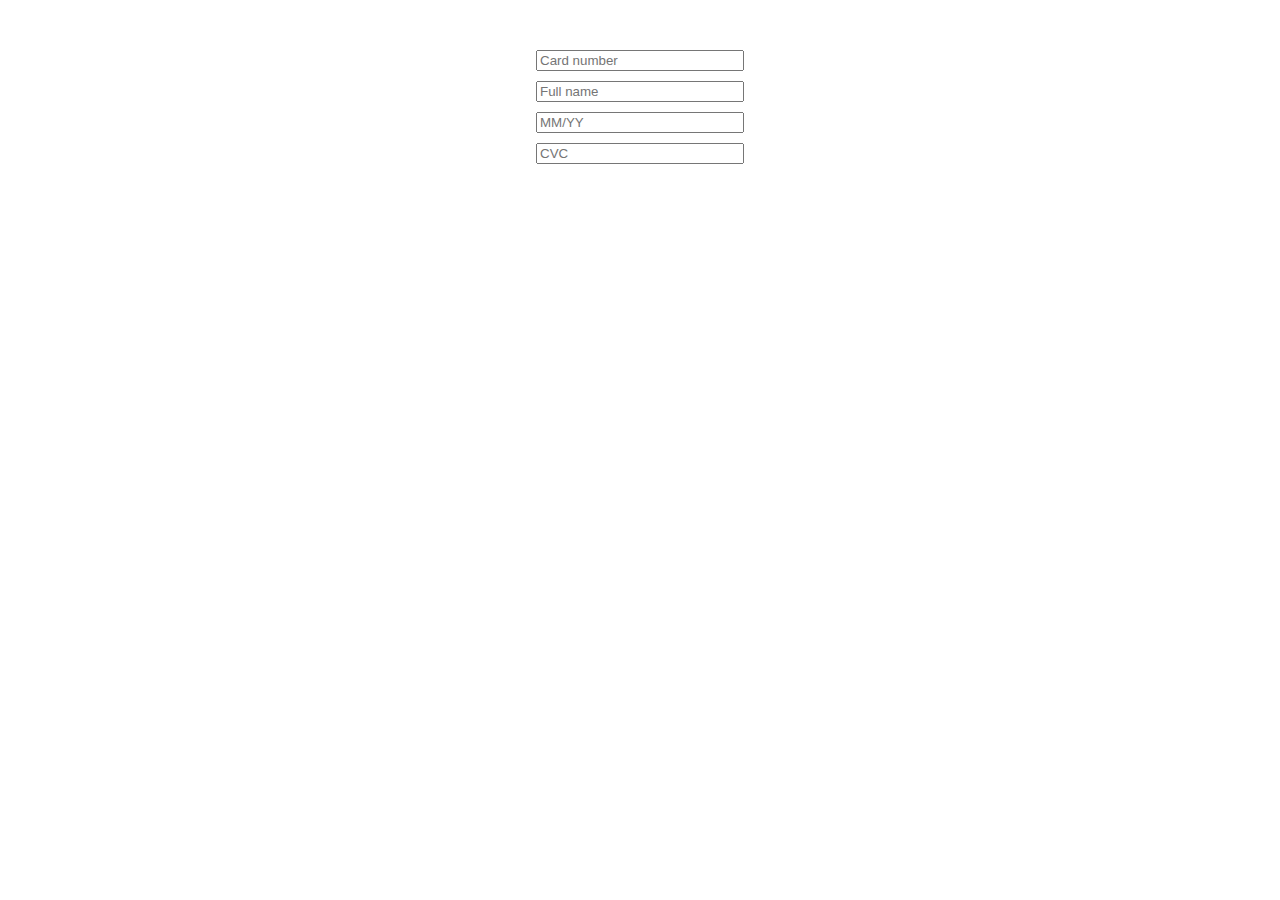
<file: card-master/example/index.html>
﻿<!DOCTYPE html>
<html>

<head>
    <title>Card &ndash; the better way to collect credit cards</title>
    <meta name="viewport" content="initial-scale=1">
    <!-- CSS is included through the card.js script -->
</head>

<body>
    <style>
        .demo-container {
            width: 100%;
            max-width: 350px;
            margin: 50px auto;
        }

        form {
            margin: 30px;
        }

        input {
            width: 200px;
            margin: 10px auto;
            display: block;
        }
    </style>
    <div class="demo-container">
        <div class="card-wrapper"></div>

        <div class="form-container active">
            <form action="">
                <input placeholder="Card number" type="tel" name="number">
                <input placeholder="Full name" type="text" name="name">
                <input placeholder="MM/YY" type="tel" name="expiry">
                <input placeholder="CVC" type="number" name="cvc">
            </form>
        </div>
    </div>

    <script src="http://localhost:8080/card.js"></script>
    <script>
        var c = new Card({
            form: document.querySelector('form'),
            container: '.card-wrapper'
        });
    </script>
</body>

</html>
</file>
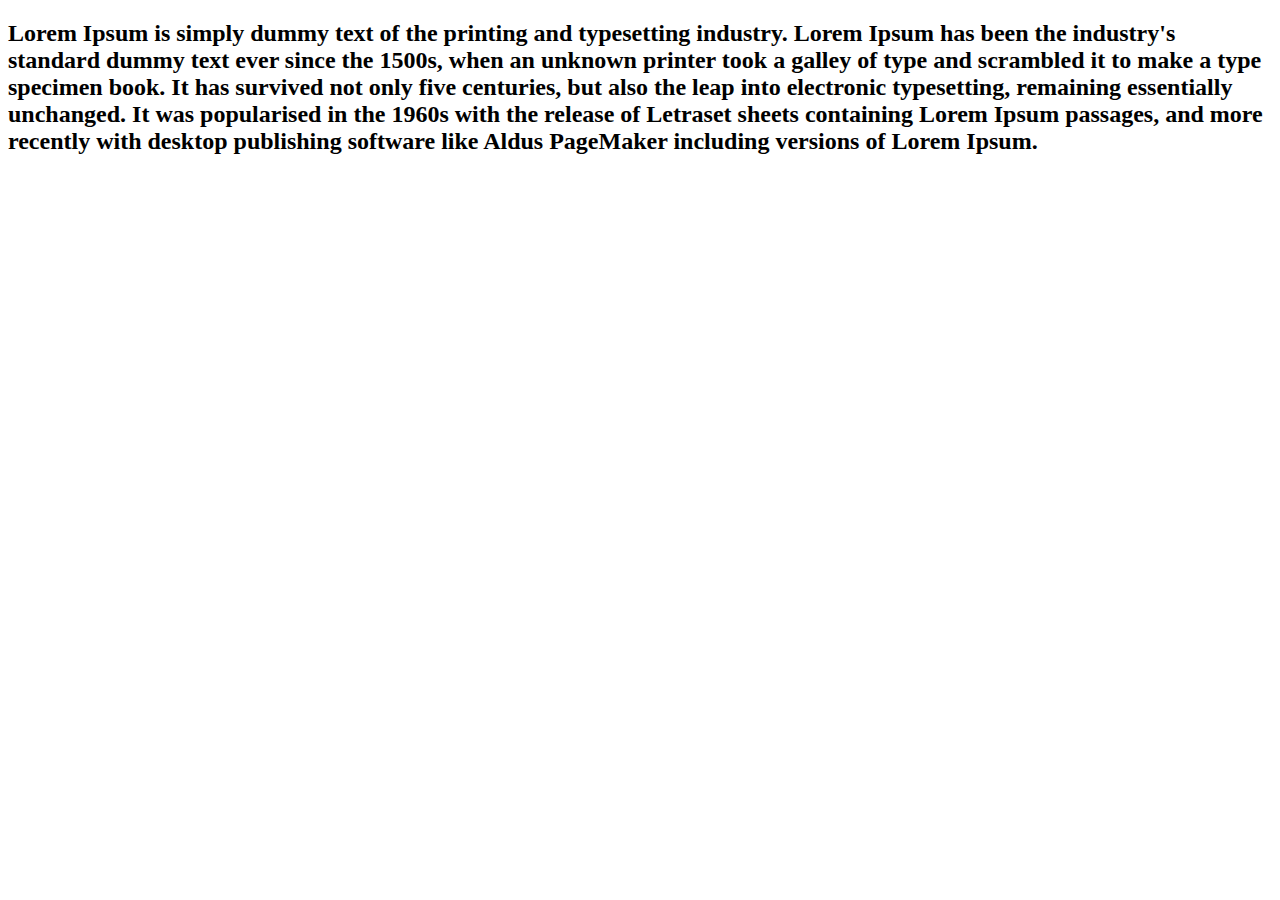
<file: html/offerte.html>
<!DOCTYPE html>
<html lang="en">
    <head>
        <meta charset="UTF-8">
        <meta http-equiv="X-UA-Compatible" content="IE=edge">
        <meta name="viewport" content="width=device-width, initial-scale=1.0">
        <title>Document</title>
    </head>
    <body>
        <div>
            <h2>Lorem Ipsum is simply dummy text of the printing and typesetting industry. Lorem Ipsum has been the industry's standard dummy text ever since the 1500s, when an unknown printer took a galley of type and scrambled it to make a type specimen book. It has survived not only five centuries, but also the leap into electronic typesetting, remaining essentially unchanged. It was popularised in the 1960s with the release of Letraset sheets containing Lorem Ipsum passages, and more recently with desktop publishing software like Aldus PageMaker including versions of Lorem Ipsum.</h2>
        </div>
    </body>
</html>
</file>
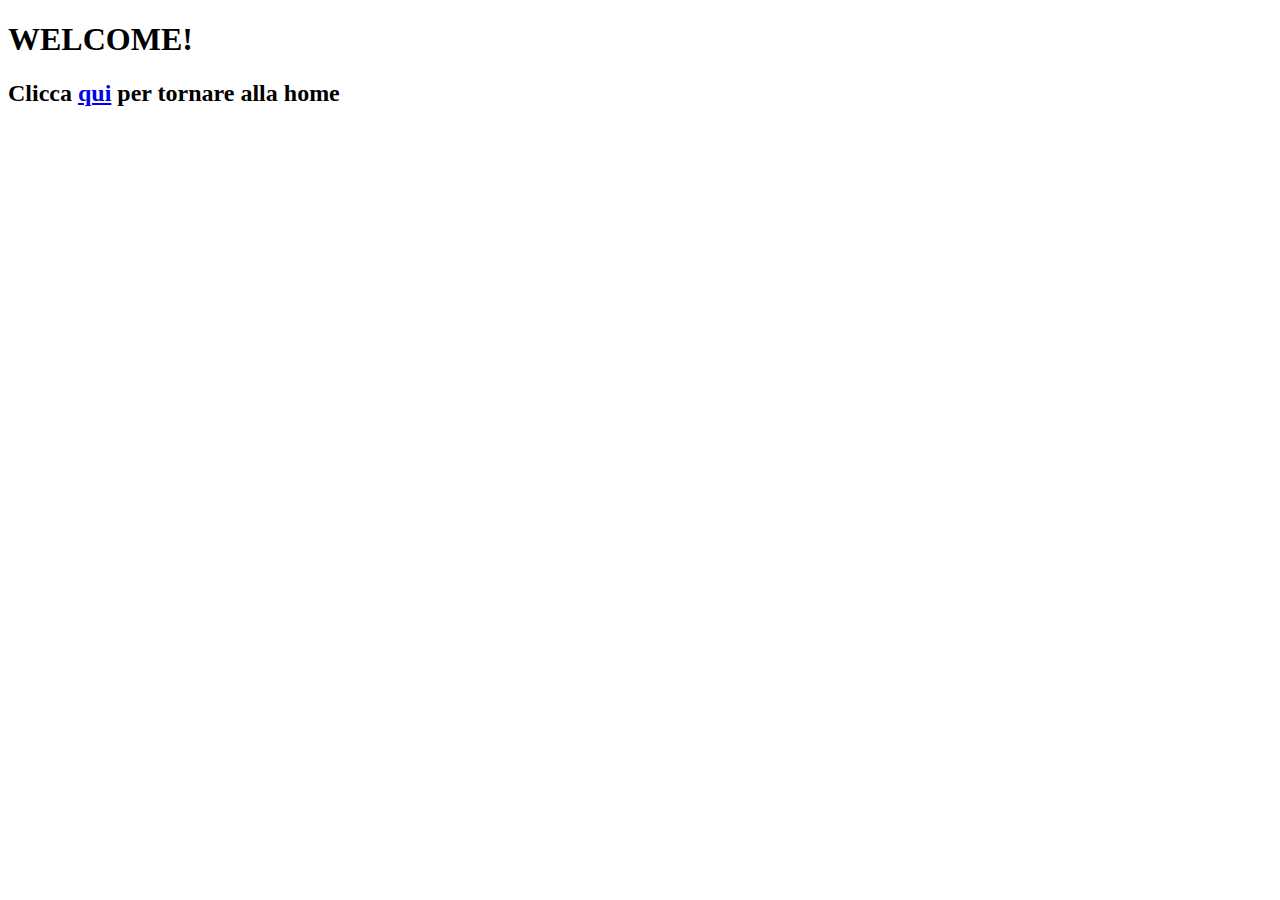
<file: html/welcome.html>
<!DOCTYPE html>
<html lang="en">
<head>
    <meta charset="UTF-8">
    <meta http-equiv="X-UA-Compatible" content="IE=edge">
    <meta name="viewport" content="width=device-width, initial-scale=1.0">
    <title>Document</title>
</head>
<body>
    <h1>WELCOME!</h1>
    <h2>Clicca <a href="index.html">qui</a> per tornare alla home</h2>
</body>
</html>
</file>
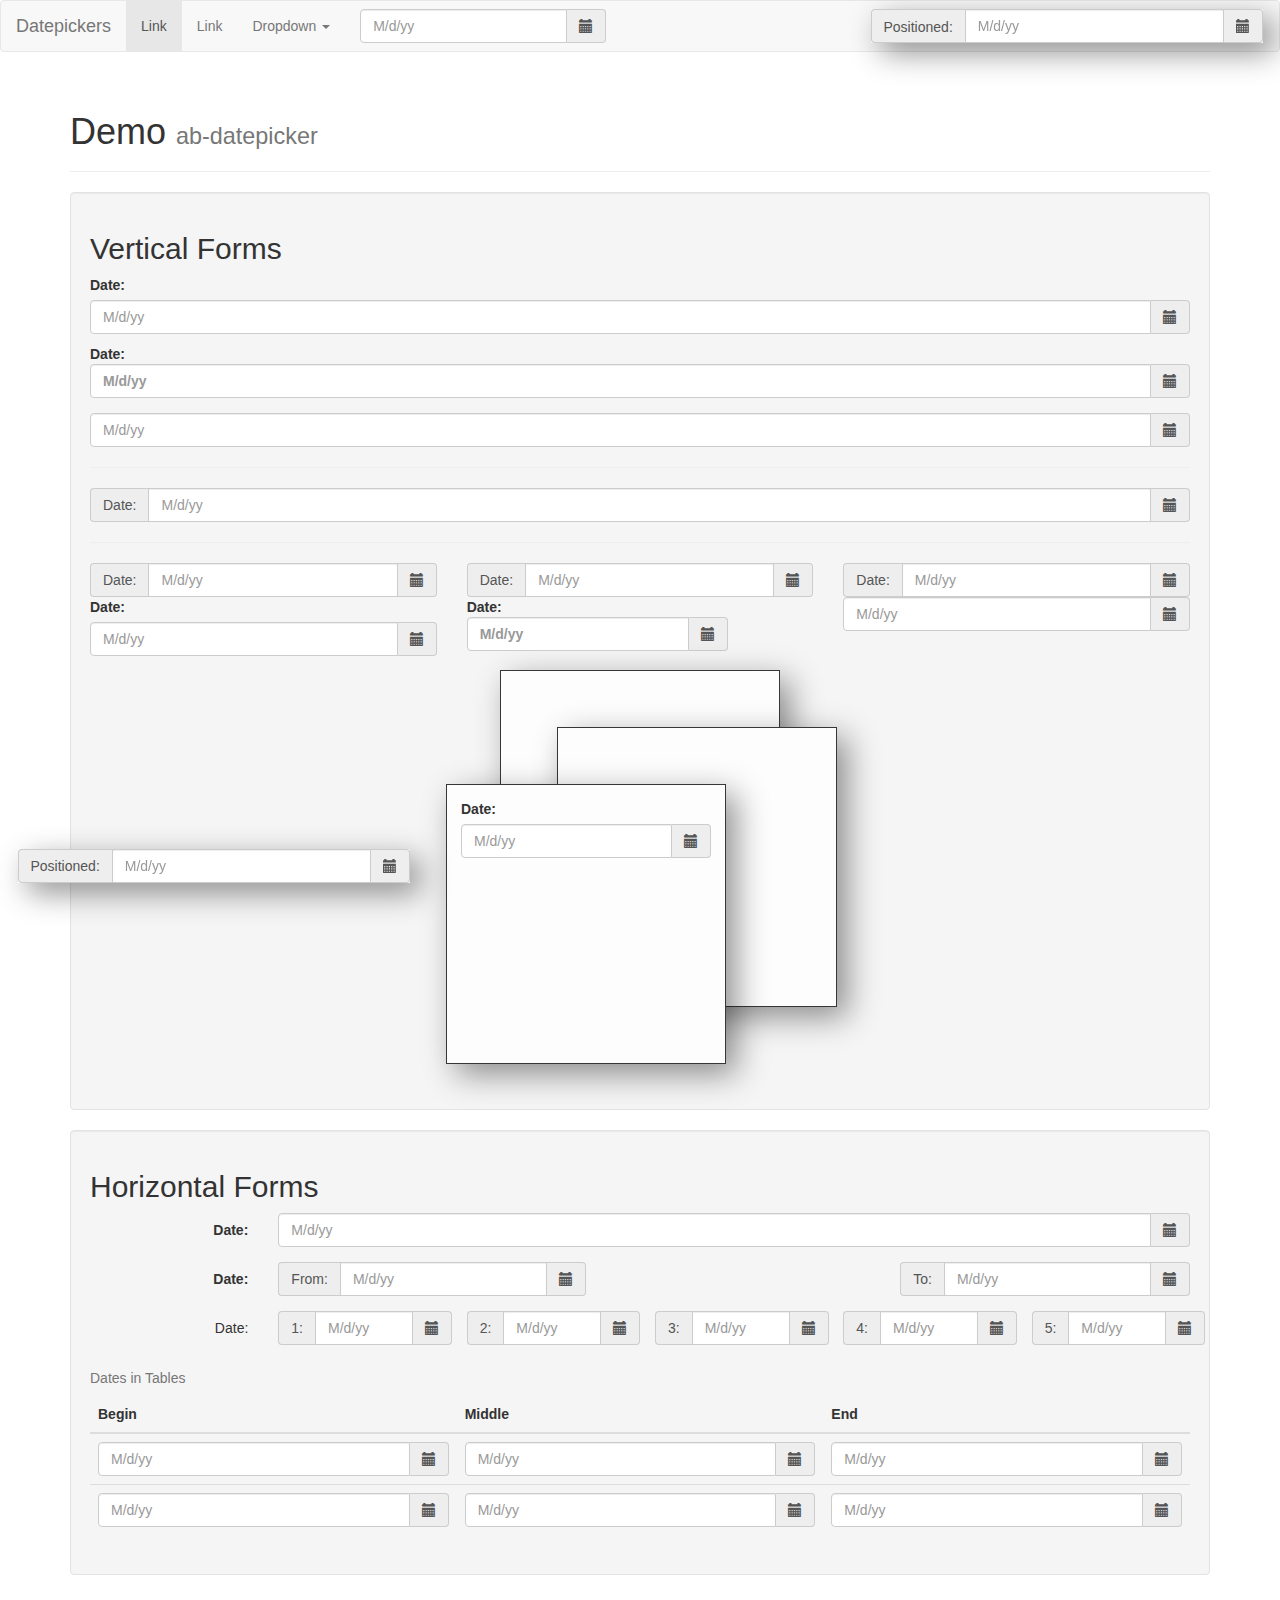
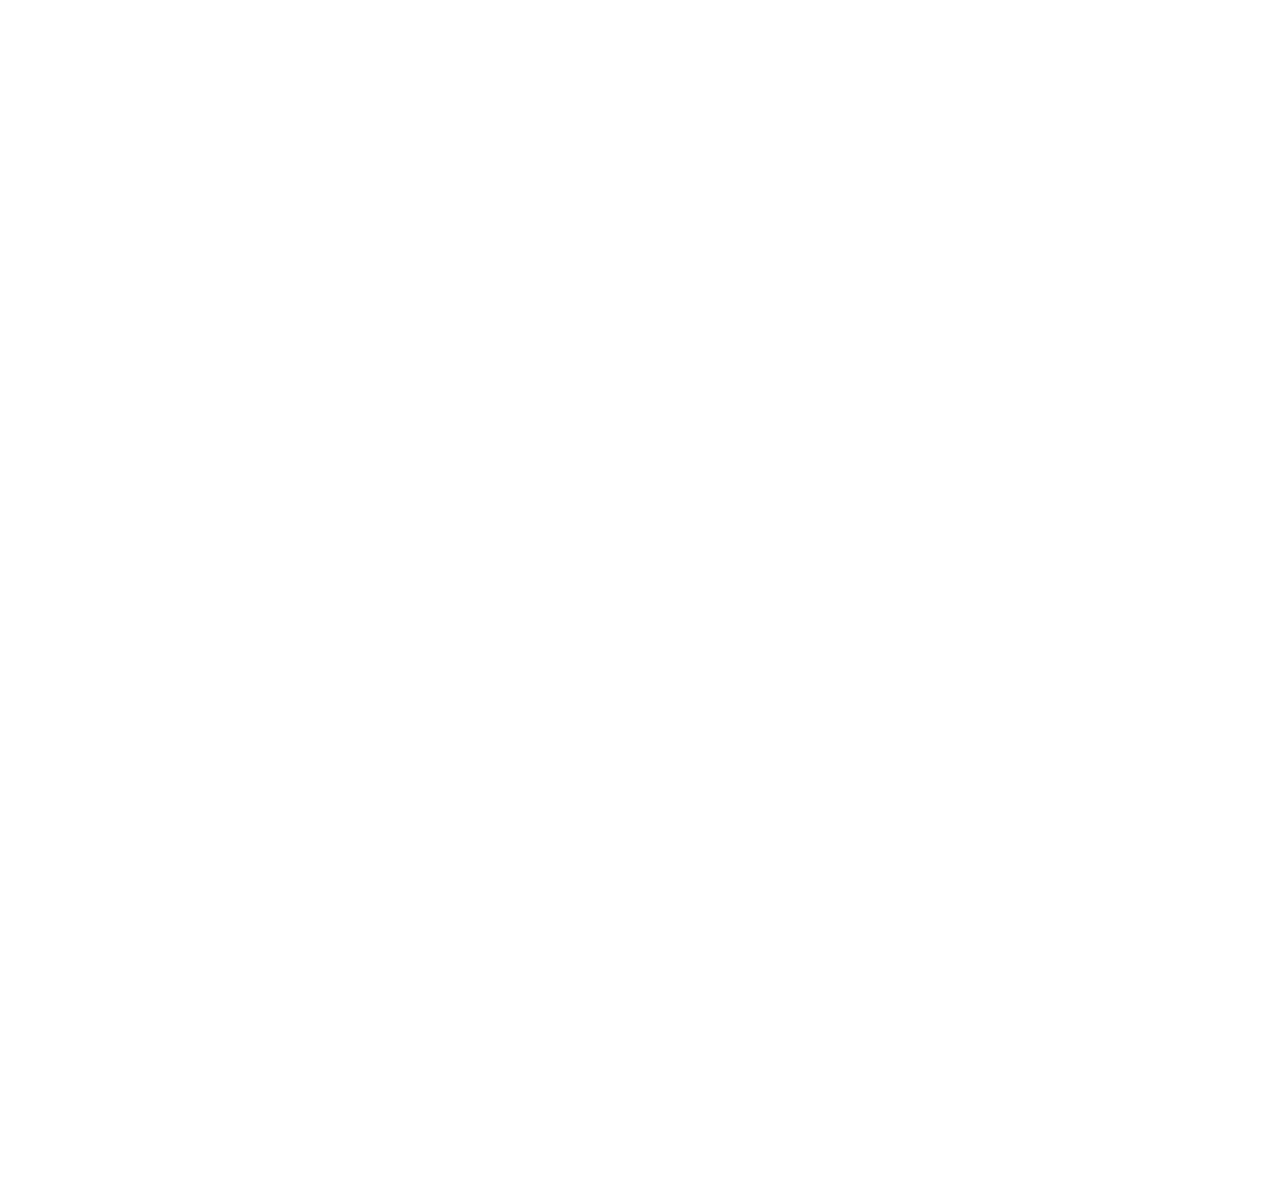
<file: ab-datepicker-2.1.20/tests/bootstrap-v3.3.5.html>
<!DOCTYPE html>
<html>
<head>
    <meta charset="utf-8">
    <title>ab-datepicker Demo</title>
    <meta name="viewport" content="width=device-width, initial-scale=1">
    <link rel="stylesheet" href="http://netdna.bootstrapcdn.com/bootstrap/3.3.5/css/bootstrap.min.css" type="text/css" />
    <link rel="stylesheet" href="../css/datepicker.css" type="text/css" />
    <style type="text/css">
        body {
            min-height: 200em;
        }

        #lower-left {
            position: fixed;
            bottom: 1.25em;
            left: 1.25em;
            width: 28em;
            -webkit-box-shadow: 10px 10px 30px 0px rgba(0,0,0,0.43);
            -moz-box-shadow: 10px 10px 30px 0px rgba(0,0,0,0.43);
            box-shadow: 10px 10px 30px 0px rgba(0,0,0,0.43);
            z-index: 10000;
        }

        #upper-right {
            position: fixed;
            top: .67em;
            right: 1.25em;
            width: 28em;
            -webkit-box-shadow: 10px 10px 30px 0px rgba(0,0,0,0.43);
            -moz-box-shadow: 10px 10px 30px 0px rgba(0,0,0,0.43);
            box-shadow: 10px 10px 30px 0px rgba(0,0,0,0.43);
            z-index: 10000;
        }

        .position1,
        .position2,
        .position3 {
            background-color: #fdfdfd;
            border: 1px solid #373737;
            -webkit-box-shadow: 10px 10px 30px 0px rgba(0,0,0,0.43);
            -moz-box-shadow: 10px 10px 30px 0px rgba(0,0,0,0.43);
            box-shadow: 10px 10px 30px 0px rgba(0,0,0,0.43);
            height: 20em;
            position: relative;
            width: 20em;
        }

        .position1 {
            margin: 1em auto 10em auto;
        }

        .position2 {
            left: 4em;
            top: 4em;
        }

        .position3 {
            left: -8em;
            position: absolute;
            top: 4em;
        }

        .position4 {
            padding: 1em;
        }
    </style>
</head>
<body>
    <nav class="navbar navbar-default">
      <div class="container-fluid">
        <!-- Brand and toggle get grouped for better mobile display -->
        <div class="navbar-header">
          <button type="button" class="navbar-toggle collapsed" data-toggle="collapse" data-target="#bs-example-navbar-collapse-1" aria-expanded="false">
            <span class="sr-only">Toggle navigation</span>
            <span class="icon-bar"></span>
            <span class="icon-bar"></span>
            <span class="icon-bar"></span>
          </button>
          <a class="navbar-brand" href="#">Datepickers</a>
        </div>

        <!-- Collect the nav links, forms, and other content for toggling -->
        <div class="collapse navbar-collapse" id="bs-example-navbar-collapse-1">
          <ul class="nav navbar-nav">
            <li class="active"><a href="#">Link <span class="sr-only">(current)</span></a></li>
            <li><a href="#">Link</a></li>
            <li class="dropdown">
              <a href="#" class="dropdown-toggle" data-toggle="dropdown" role="button" aria-haspopup="true" aria-expanded="false">Dropdown <span class="caret"></span></a>
              <ul class="dropdown-menu">
                <li><a href="#">Action</a></li>
                <li><a href="#">Another action</a></li>
                <li><a href="#">Something else here</a></li>
                <li role="separator" class="divider"></li>
                <li><a href="#">Separated link</a></li>
                <li role="separator" class="divider"></li>
                <li><a href="#">One more separated link</a></li>
              </ul>
            </li>
          </ul>
          <form class="navbar-form navbar-left">
            <div class="form-group">
              <input type="text" class="form-control datepicker">
            </div>
          </form>
        </div><!-- /.navbar-collapse -->
      </div><!-- /.container-fluid -->
    </nav>
    <main class="container">
        <header class="page-header">
            <h1>Demo <small>ab-datepicker</small></h1>
        </header>

        <form method="GET" action="#" class="well">
            <h2>Vertical Forms</h2>

            <p>
                <label class="control-label" for="date1">
                    Date:
                </label>
                <input type="text" name="date1" id="date1" class="form-control datepicker">
            </p>

            <p>
                <label class="control-label">
                    Date:

                    <input type="text" name="date2" id="date2" class="form-control datepicker">
                </label>
            </p>

            <p>
                <input type="text" name="date3" id="date3" class="form-control datepicker" aria-label="Date">
            </p>

            <hr>

            <div class="input-group">
                <label class="input-group-addon" for="date4">
                    Date:
                </label>
                <input type="text" name="date4" id="date4" class="form-control datepicker">
            </div>

            <hr>

            <div class="row">
                <div class="col-md-4">
                    <div class="input-group">
                        <label class="input-group-addon" for="date5">
                            Date:
                        </label>
                        <input type="text" name="date5" id="date5" class="form-control datepicker">
                    </div>
                </div>
                <div class="col-md-4">
                    <div class="input-group">
                        <label class="input-group-addon" for="date6">
                            Date:
                        </label>
                        <input type="text" name="date6" id="date6" class="form-control datepicker">
                    </div>
                </div>
                <div class="col-md-4">
                    <div class="input-group">
                        <label class="input-group-addon" for="date7">
                            Date:
                        </label>
                        <input type="text" name="date7" id="date7" class="form-control datepicker">
                    </div>
                </div>
            </div>
            <div class="row">
                <div class="col-md-4">
                    <label class="control-label" for="date8">
                        Date:
                    </label>

                    <input type="text" name="date8" id="date8" class="form-control datepicker">
                </div>
                <div class="col-md-4">
                    <div class="input-group">
                        <label class="control-label">
                            Date:

                            <input type="text" name="date9" id="date9" class="form-control datepicker">
                        </label>
                    </div>
                </div>
                <div class="col-md-4">
                    <input type="text" name="date10" id="date10" class="form-control datepicker" aria-label="Date 10">
                </div>
            </div>

            <div class="position1">
                <div class="position2">
                    <div class="position3">
                        <div class="position4">
                            <label class="control-label" for="date11">
                                Date:
                            </label>

                            <input type="text" name="date11" id="date11" class="form-control datepicker">
                        </div>
                    </div>
                </div>
            </div>
        </form>

        <form method="GET" action="#" class="well form-horizontal">
            <h2>Horizontal Forms</h2>

            <div class="form-group">
                <label for="date12" class="control-label col-md-2">Date:</label>
                <div class="col-md-10">
                    <input type="text" name="date12" id="date12" class="form-control datepicker">
                </div>
            </div>

            <div class="form-group">
                <label for="date13" class="control-label col-md-2">Date:</label>
                <div class="col-md-10 form-inline">
                    <div class="input-group pull-left">
                        <span class="input-group-addon">From:</span>
                        <input type="text" name="date13" id="date13" class="form-control datepicker">
                    </div>
                    <div class="input-group pull-right">
                        <label class="input-group-addon" for="date14">To:</label>
                        <input type="text" name="date14" id="date14" class="form-control datepicker">
                    </div>
                </div>
            </div>

            <div class="form-group">
                <span for="date15" class="control-label col-md-2">Date:</span>

                <div class="col-md-2">
                    <div class="input-group">
                        <label class="control-label input-group-addon" for="date15">1:</label>
                        <input type="text" name="date15" id="date15" class="form-control datepicker">
                    </div>
                </div>

                <div class="col-md-2">
                    <div class="input-group">
                        <label class="control-label input-group-addon" for="date16">2:</label>
                        <input type="text" name="date16" id="date16" class="form-control datepicker">
                    </div>
                </div>

                <div class="col-md-2">
                    <div class="input-group">
                        <label class="control-label input-group-addon" for="date17">3:</label>
                        <input type="text" name="date17" id="date17" class="form-control datepicker">
                    </div>
                </div>

                <div class="col-md-2">
                    <div class="input-group">
                        <label class="control-label input-group-addon" for="date18">4:</label>
                        <input type="text" name="date18" id="date18" class="form-control datepicker">
                    </div>
                </div>

                <div class="col-md-2">
                    <div class="input-group">
                        <label class="control-label input-group-addon" for="date19">5:</label>
                        <input type="text" name="date19" id="date19" class="form-control datepicker">
                    </div>
                </div>
            </div>

            <table class="table">
                <caption>Dates in Tables</caption>
                <thead>
                    <tr>
                        <th scope="col">Begin</th>
                        <th scope="col">Middle</th>
                        <th scope="col">End</th>
                    </tr>
                </thead>
                <tbody>
                    <tr>
                        <td>
                            <label for="date20" class="sr-only">Begin Date 1</label>
                            <input type="text" name="date20" id="date20" class="form-control datepicker">
                        </td>
                        <td>
                            <label for="date21" class="sr-only">Middle Date 1</label>
                            <input type="text" name="date21" id="date21" class="form-control datepicker">
                        </td>
                        <td>
                            <label for="date25" class="sr-only">End Date 1</label>
                            <input type="text" name="date22" id="date22" class="form-control datepicker">
                        </td>
                    </tr>
                    <tr>
                        <td>
                            <label for="date23" class="sr-only">Begin Date 2</label>
                            <input type="text" name="date23" id="date23" class="form-control datepicker">
                        </td>
                        <td>
                            <label for="date24" class="sr-only">Middle Date 2</label>
                            <input type="text" name="date24" id="date24" class="form-control datepicker">
                        </td>
                        <td>
                            <label for="date25" class="sr-only">End Date 2</label>
                            <input type="text" name="date25" id="date25" class="form-control datepicker">
                        </td>
                    </tr>
                </tbody>
            </table>

            <div id="lower-left">
                <div class="input-group">
                    <label for="date26" class="control-label input-group-addon">Positioned:</label>
                    <input type="text" name="date26" id="date26" class="form-control datepicker">
                </div>
            </div>

            <div id="upper-right">
                <div class="input-group">
                    <label for="date27" class="control-label input-group-addon">Positioned:</label>
                    <input type="text" name="date27" id="date27" class="form-control datepicker">
                </div>
            </div>
        </form>
    </main>

    <script src="http://code.jquery.com/jquery-3.3.1.min.js"></script>
    <script src="http://netdna.bootstrapcdn.com/bootstrap/3.3.5/js/bootstrap.min.js"></script>
    <script>
      const getNavigatorLanguage = () => (navigator.languages && navigator.languages.length) ? navigator.languages[0] : navigator.userLanguage || navigator.language || navigator.browserLanguage || 'en';
    </script>
    <script src="../js/datepicker.js"></script>
    <script>
        (function($) {
            $(function() {
                const getNavigatorLanguage = () => (navigator.languages && navigator.languages.length) ? navigator.languages[0] : navigator.userLanguage || navigator.language || navigator.browserLanguage || 'en';
                $(".datepicker")
                    .filter(function() {
                        return !this.disabled && !this.readOnly;
                    })
                    .datepicker({ gainFocusOnConstruction: false });
               $('#date13').datepicker('next', '#date14');
            });
        })(this.jQuery);
    </script>
</body>
</html>
</file>
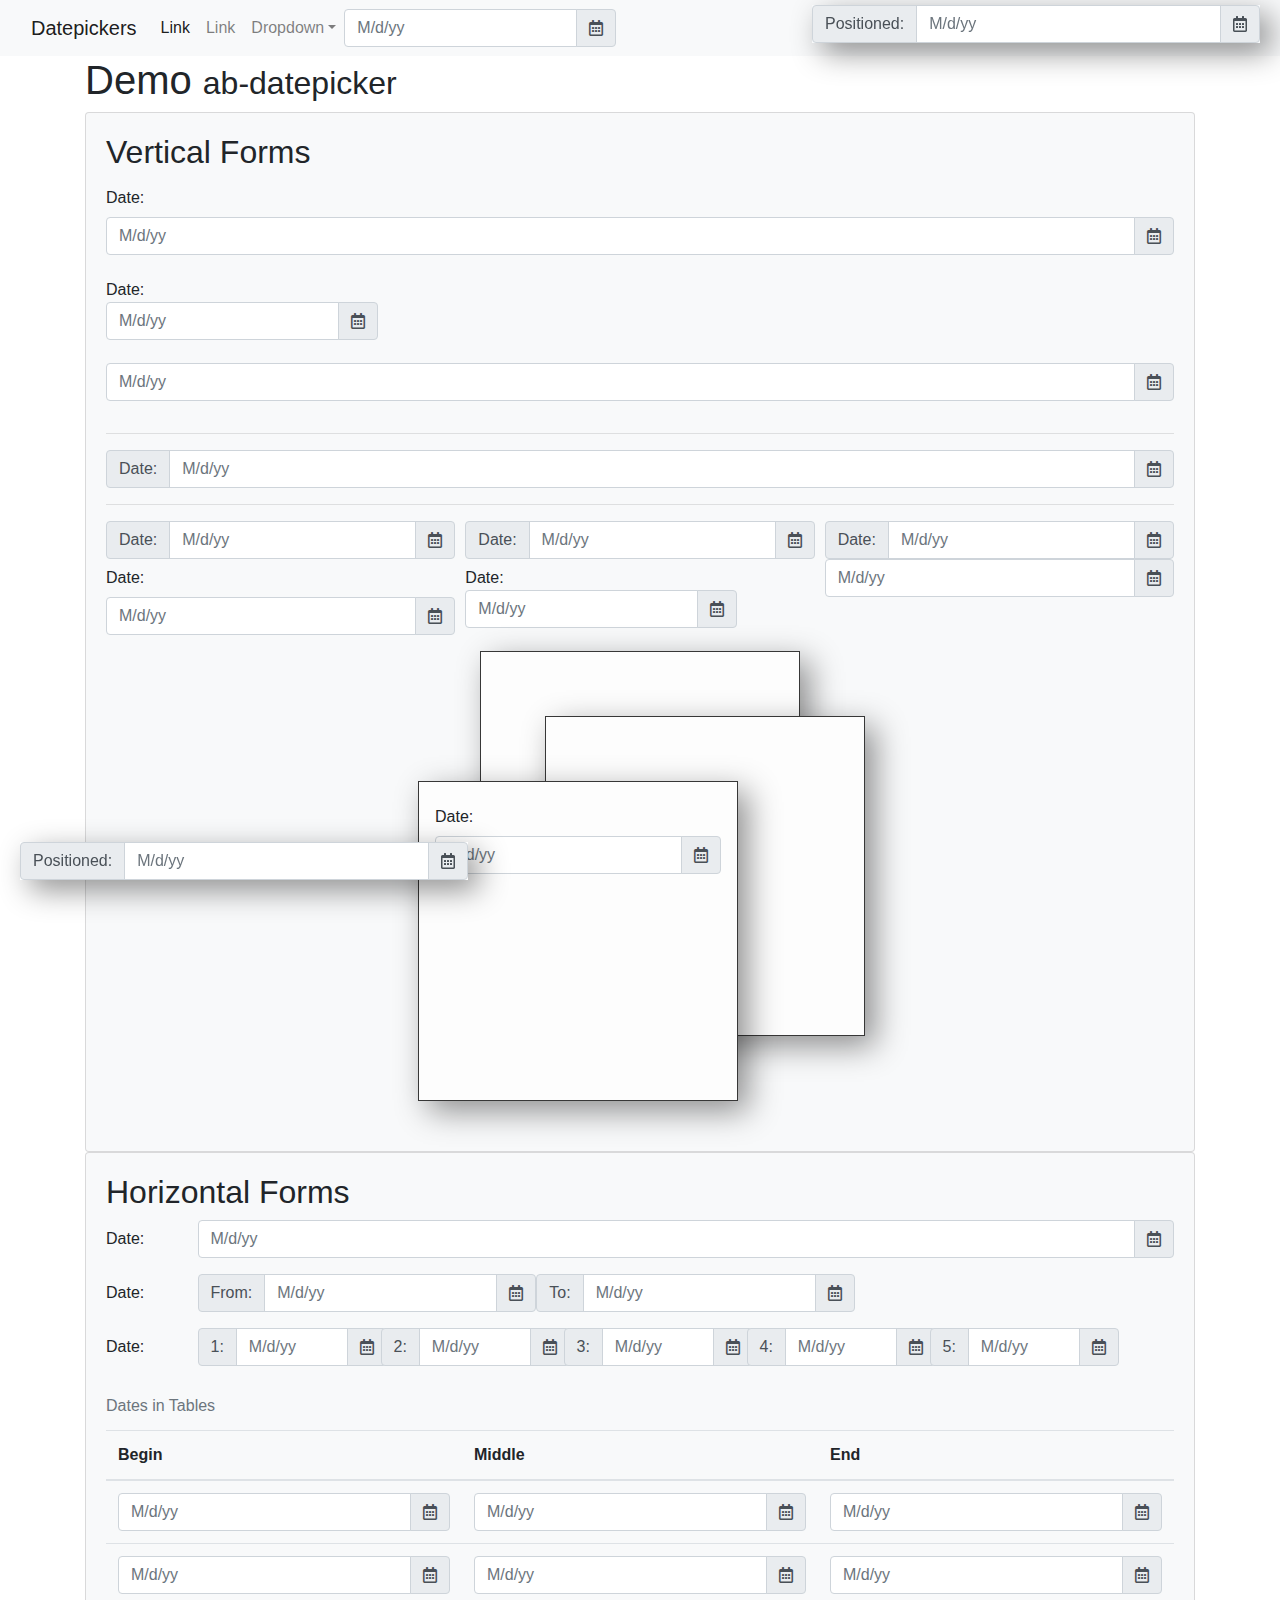
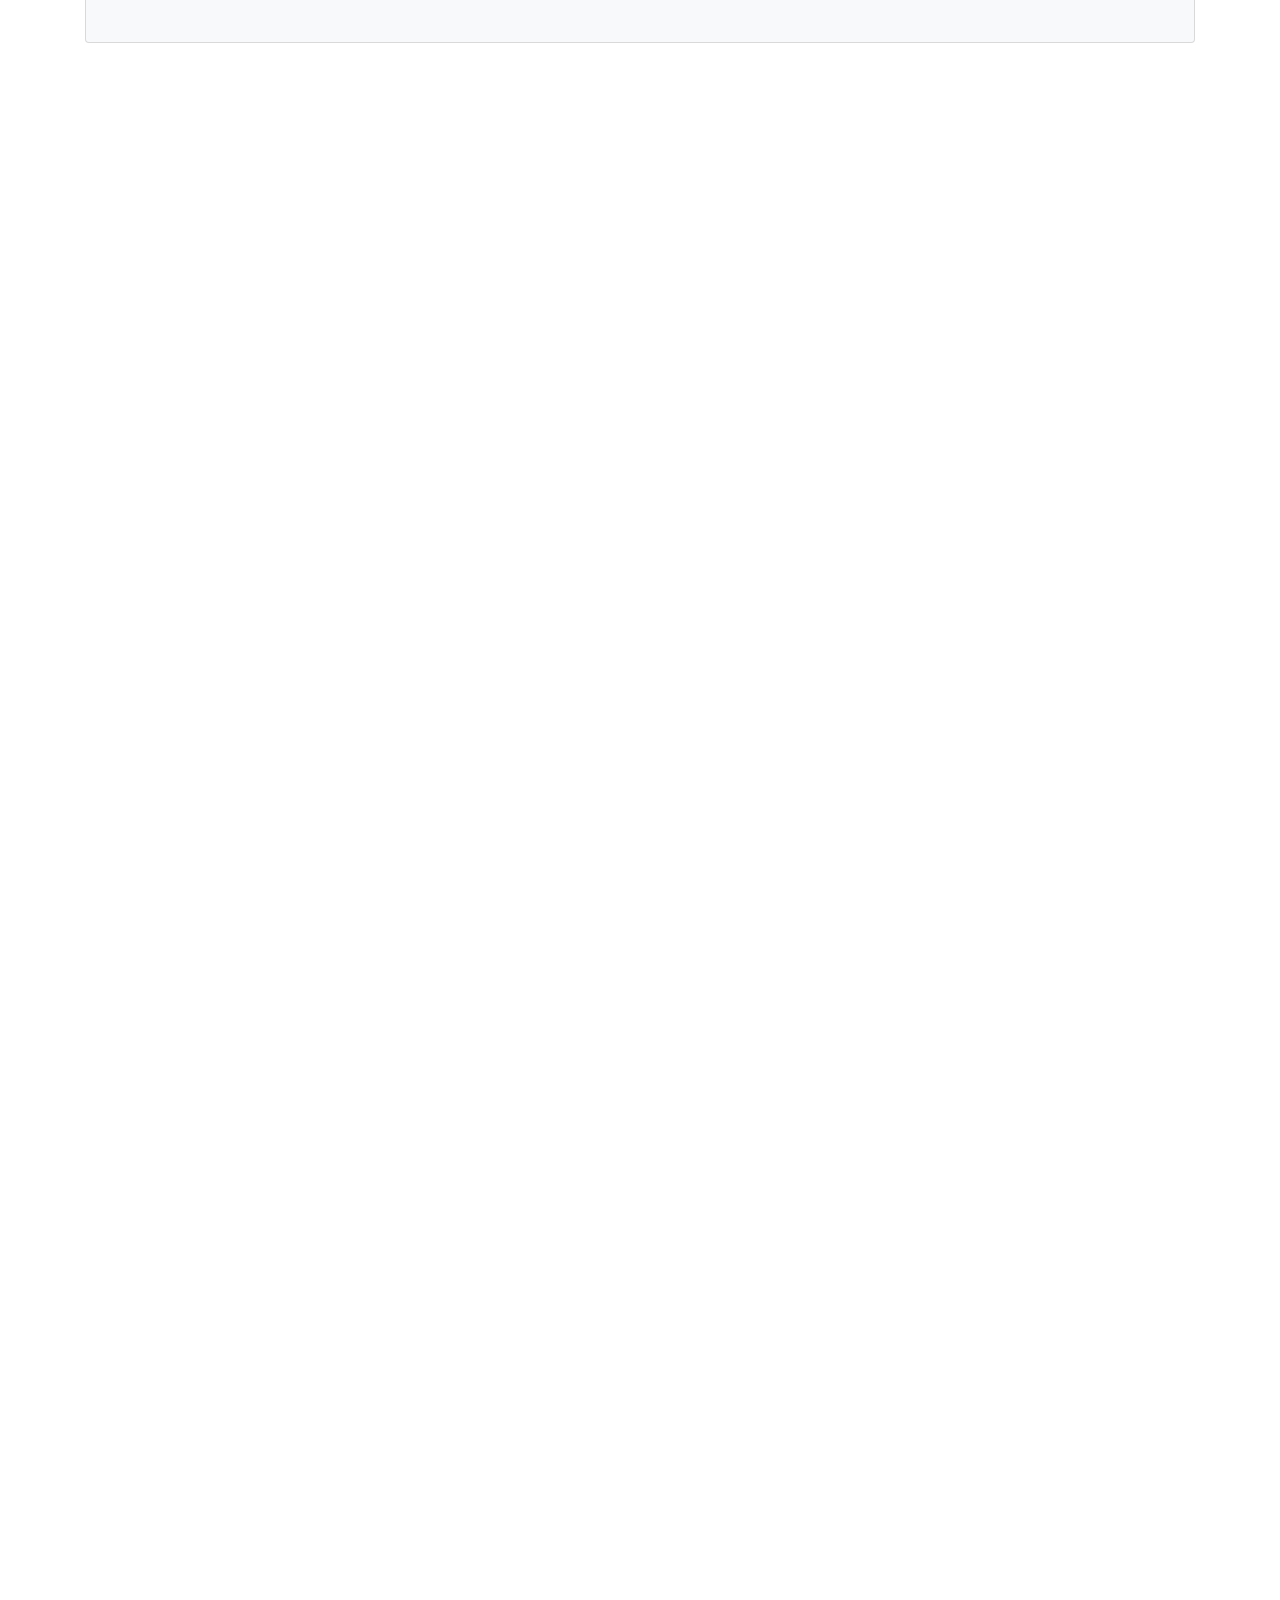
<file: ab-datepicker-2.1.20/tests/bootstrap-v4.3.1.html>
<!DOCTYPE html>
<html>
<head>
    <meta charset="utf-8">
    <title>ab-datepicker Demo</title>
    <meta name="viewport" content="width=device-width, initial-scale=1">
    <link rel="stylesheet" href="http://netdna.bootstrapcdn.com/bootstrap/4.3.1/css/bootstrap.min.css" type="text/css" />
    <link rel="stylesheet" href="https://cdnjs.cloudflare.com/ajax/libs/font-awesome/5.11.2/css/all.css">
    <link rel="stylesheet" href="../css/datepicker.css" type="text/css" />
    <style type="text/css">
        body {
            min-height: 200em;
        }

        caption { /* ADDED */
            caption-side: top;
        }

        #lower-left {
            position: fixed;
            bottom: 1.25em;
            left: 1.25em;
            width: 28em;
            -webkit-box-shadow: 10px 10px 30px 0px rgba(0,0,0,0.43);
            -moz-box-shadow: 10px 10px 30px 0px rgba(0,0,0,0.43);
            box-shadow: 10px 10px 30px 0px rgba(0,0,0,0.43);
            z-index: 10000;
        }

        #upper-right {
            position: fixed;
            top: .3em;
            right: 1.25em;
            width: 28em;
            -webkit-box-shadow: 10px 10px 30px 0px rgba(0,0,0,0.43);
            -moz-box-shadow: 10px 10px 30px 0px rgba(0,0,0,0.43);
            box-shadow: 10px 10px 30px 0px rgba(0,0,0,0.43);
            z-index: 10000;
        }

        .position1,
        .position2,
        .position3 {
            background-color: #fdfdfd;
            border: 1px solid #373737;
            -webkit-box-shadow: 10px 10px 30px 0px rgba(0,0,0,0.43);
            -moz-box-shadow: 10px 10px 30px 0px rgba(0,0,0,0.43);
            box-shadow: 10px 10px 30px 0px rgba(0,0,0,0.43);
            height: 20em;
            position: relative;
            width: 20em;
        }

        .position1 {
            margin: 1em auto 10em auto;
        }

        .position2 {
            left: 4em;
            top: 4em;
        }

        .position3 {
            left: -8em;
            position: absolute;
            top: 4em;
        }

        .position4 {
            padding: 1em;
        }
    </style>
</head>
<body>
    <nav class="navbar navbar-expand-lg navbar-light bg-light">
      <div class="container-fluid">
        <a class="navbar-brand" href="#">Datepickers</a>
        <button class="navbar-toggler" type="button" data-toggle="collapse" data-target="#navbarSupportedContent" aria-controls="navbarSupportedContent" aria-expanded="false" aria-label="Toggle navigation">
          <span class="navbar-toggler-icon"></span>
        </button>
        <div class="collapse navbar-collapse" id="navbarSupportedContent">
          <ul class="nav navbar-nav">
            <li class="nav-item active"><a class="nav-link" href="#">Link <span class="sr-only">(current)</span></a></li>
            <li class="nav-item"><a class="nav-link" href="#">Link</a></li>
            <li class="nav-item dropdown">
              <a href="#" class="nav-link dropdown-toggle" data-toggle="dropdown" role="button" aria-haspopup="true" aria-expanded="false">Dropdown</a>
              <div class="dropdown-menu">
                <a class="dropdown-item" href="#">Action</a>
                <a class="dropdown-item" href="#">Another action</a>
                <a class="dropdown-item" href="#">Something else here</a>
                <div class="dropdown-divider"></div>
                <a class="dropdown-item" href="#">Separated link</a>
                <div class="dropdown-divider"></div>
                <a class="dropdown-item" href="#">One more separated link</a>
              </div>
            </li>
          </ul>
          <form class="form-inline navbar-left">
            <div class="form-group">
              <input type="text" class="form-control datepicker">
            </div>
          </form>
        </div><!-- /.navbar-collapse -->
      </div><!-- /.container-fluid -->
    </nav>
    <main class="container">
        <header class="page-header">
            <h1>Demo <small>ab-datepicker</small></h1>
        </header>

        <form method="GET" action="#" class="card card-body bg-light">
            <h2>Vertical Forms</h2>

            <p>
                <label class="col-form-label" for="date1">
                    Date:
                </label>
                <input type="text" name="date1" id="date1" class="form-control datepicker">
            </p>

            <p>
                <label class="col-form-label">
                    Date:

                    <input type="text" name="date2" id="date2" class="form-control datepicker">
                </label>
            </p>

            <p>
                <input type="text" name="date3" id="date3" class="form-control datepicker" aria-label="Date">
            </p>

            <hr>

            <div class="input-group">
                <div class="input-group-prepend">
                  <span class="input-group-text" id="date4-label">Date:</span>
                </div>
                <input type="text" name="date4" id="date4" class="form-control datepicker" aria-labelledby="date4-label">
            </div>

            <hr>

            <div class="form-row">
                <div class="col-md-4">
                    <div class="input-group">
                        <div class="input-group-prepend">
                            <span class="input-group-text" id="date5-label">Date:</span>
                        </div>
                        <input type="text" name="date5" id="date5" class="form-control datepicker" aria-labelledby="date5-label">
                    </div>
                </div>
                <div class="col-md-4">
                    <div class="input-group">
                        <div class="input-group-prepend">
                            <span class="input-group-text" id="date6-label">Date:</span>
                        </div>
                        <input type="text" name="date6" id="date6" class="form-control datepicker" aria-labelledby="date6-label">
                    </div>
                </div>
                <div class="col-md-4">
                    <div class="input-group">
                        <div class="input-group-prepend">
                            <span class="input-group-text" id="date7-label">Date:</span>
                        </div>
                        <input type="text" name="date7" id="date7" class="form-control datepicker" aria-labelledby="date7-label">
                    </div>
                </div>
            </div>
            <div class="form-row">
                <div class="col-md-4">
                    <label class="col-form-label" for="date8">
                        Date:
                    </label>

                    <input type="text" name="date8" id="date8" class="form-control datepicker">
                </div>
                <div class="col-md-4">
                    <div class="input-group">
                        <label class="col-form-label">
                            Date:

                            <input type="text" name="date9" id="date9" class="form-control datepicker">
                        </label>
                    </div>
                </div>
                <div class="col-md-4">
                    <input type="text" name="date10" id="date10" class="form-control datepicker" aria-label="Date 10">
                </div>
            </div>

            <div class="position1">
                <div class="position2">
                    <div class="position3">
                        <div class="position4">
                            <label class="col-form-label" for="date11">
                                Date:
                            </label>

                            <input type="text" name="date11" id="date11" class="form-control datepicker">
                        </div>
                    </div>
                </div>
            </div>
        </form>

        <form method="GET" action="#" class="card card-body bg-light">
            <h2>Horizontal Forms</h2>

            <div class="form-group row">
                <label for="date12" class="col-form-label col-md-1">Date:</label>
                <div class="col-md-11">
                    <input type="text" name="date12" id="date12" class="form-control datepicker">
                </div>
            </div>

            <div class="form-group row">
                <label for="date13" class="col-form-label col-md-1">Date:</label>
                <div class="col-md-11 form-inline">
                    <div class="input-group float-left">
                        <div class="input-group-prepend">
                            <span class="input-group-text" id="date13-label">From:</span>
                        </div>
                        <input type="text" name="date13" id="date13" class="form-control datepicker">
                    </div>
                    <div class="input-group float-right">
                        <div class="input-group-prepend">
                            <span class="input-group-text" id="date14-label">To:</span>
                        </div>
                        <input type="text" name="date14" id="date14" class="form-control datepicker" aria-labelledby="date14-label">
                    </div>
                </div>
            </div>

            <div class="form-group row">
                <span for="date15" class="col-form-label col-md-1">Date:</span>

                <div class="col-md-2">
                    <div class="input-group flex-nowrap">
                        <div class="input-group-prepend">
                            <span class="input-group-text" id="date15-label">1:</span>
                        </div>
                        <input type="text" name="date15" id="date15" class="form-control datepicker" aria-labelledby="date15-label">
                    </div>
                </div>

                <div class="col-md-2">
                    <div class="input-group flex-nowrap">
                        <div class="input-group-prepend">
                            <span class="input-group-text" id="date16-label">2:</span>
                        </div>
                        <input type="text" name="date16" id="date16" class="form-control datepicker" aria-labelledby="date16-label">
                    </div>
                </div>

                <div class="col-md-2">
                    <div class="input-group flex-nowrap">
                        <div class="input-group-prepend">
                            <span class="input-group-text" id="date17-label">3:</span>
                        </div>
                        <input type="text" name="date17" id="date17" class="form-control datepicker" aria-labelledby="date17-label">
                    </div>
                </div>

                <div class="col-md-2">
                    <div class="input-group flex-nowrap">
                        <div class="input-group-prepend">
                            <span class="input-group-text" id="date18-label">4:</span>
                        </div>
                        <input type="text" name="date18" id="date18" class="form-control datepicker" aria-labelledby="date18-label">
                    </div>
                </div>

                <div class="col-md-2">
                    <div class="input-group flex-nowrap">
                        <div class="input-group-prepend">
                            <span class="input-group-text" id="date19-label">5:</span>
                        </div>
                        <input type="text" name="date19" id="date19" class="form-control datepicker" aria-labelledby="date19-label">
                    </div>
                </div>
            </div>

            <table class="table">
                <caption>Dates in Tables</caption>
                <thead>
                    <tr>
                        <th scope="col">Begin</th>
                        <th scope="col">Middle</th>
                        <th scope="col">End</th>
                    </tr>
                </thead>
                <tbody>
                    <tr>
                        <td>
                            <label for="date20" class="sr-only">Begin Date 1</label>
                            <input type="text" name="date20" id="date20" class="form-control datepicker">
                        </td>
                        <td>
                            <label for="date21" class="sr-only">Middle Date 1</label>
                            <input type="text" name="date21" id="date21" class="form-control datepicker">
                        </td>
                        <td>
                            <label for="date25" class="sr-only">End Date 1</label>
                            <input type="text" name="date22" id="date22" class="form-control datepicker">
                        </td>
                    </tr>
                    <tr>
                        <td>
                            <label for="date23" class="sr-only">Begin Date 2</label>
                            <input type="text" name="date23" id="date23" class="form-control datepicker">
                        </td>
                        <td>
                            <label for="date24" class="sr-only">Middle Date 2</label>
                            <input type="text" name="date24" id="date24" class="form-control datepicker">
                        </td>
                        <td>
                            <label for="date25" class="sr-only">End Date 2</label>
                            <input type="text" name="date25" id="date25" class="form-control datepicker">
                        </td>
                    </tr>
                </tbody>
            </table>

            <div id="lower-left">
                <div class="input-group flex-nowrap">
                    <div class="input-group-prepend">
                      <span class="input-group-text" id="lower-left-label">Positioned:</span>
                    </div>
                    <input type="text" name="date26" id="date26" class="form-control datepicker" aria-labelledby="lower-left-label">
                </div>
            </div>

            <div id="upper-right">
                <div class="input-group flex-nowrap">
                    <div class="input-group-prepend">
                      <span class="input-group-text" id="upper-right-label">Positioned:</span>
                    </div>
                    <input type="text" name="date27" id="date27" class="form-control datepicker" aria-labelledby="upper-right-label">
                </div>
            </div>
        </form>
    </main>

    <script src="http://code.jquery.com/jquery-3.3.1.min.js"></script>
    <script src="http://netdna.bootstrapcdn.com/bootstrap/4.3.1/js/bootstrap.min.js"></script>
    <script>
      const getNavigatorLanguage = () => (navigator.languages && navigator.languages.length) ? navigator.languages[0] : navigator.userLanguage || navigator.language || navigator.browserLanguage || 'en';
    </script>
    <script src="../js/datepicker.js"></script>
    <script>
        (function($) {
            $(function() {
                const getNavigatorLanguage = () => (navigator.languages && navigator.languages.length) ? navigator.languages[0] : navigator.userLanguage || navigator.language || navigator.browserLanguage || 'en';
                $(".datepicker")
                    .filter(function() {
                        return !this.disabled && !this.readOnly;
                    })
                    .datepicker({ gainFocusOnConstruction: false, markup: 'bootstrap4' });
               $('#date13').datepicker('next', '#date14');
            });
        })(this.jQuery);
    </script>
</body>
</html>
</file>
<file: ab-datepicker-2.1.20/css/datepicker.css>
@charset "utf-8";

/* 
 * sizes and positions
 */
a.datepicker-button {
	cursor: pointer;
}
div.datepicker-calendar {
	margin: 0 10px 10px 0;
	font-size: .9em;
	padding: 2px;
	position: absolute;
	width: 261px;
	border: 1px solid #ccc;
	-webkit-border-radius: 4px;
	-moz-border-radius: 4px;
	border-radius: 4px;
	z-index: 50;
}
div.datepicker-calendar div.datepicker-month-wrap {
	margin: 0;
	padding-top: 1px;
	text-align: center;
	height: 30px;
}
div.datepicker-calendar.bootstrap4 div.datepicker-month-wrap > div {
	padding-top: 0;
}
div.datepicker-calendar.bootstrap4 div.datepicker-month-wrap div.datepicker-month-prev,
div.datepicker-calendar.bootstrap4 div.datepicker-month-wrap div.datepicker-month-next {
	padding-top: 2px;
}
div.datepicker-calendar.bootstrap4 div.datepicker-month-wrap i.fa-caret-left,
div.datepicker-calendar.bootstrap4 div.datepicker-month-wrap i.fa-caret-right {
	font-size: 1.3em;
}
div.datepicker-calendar div.datepicker-month-fast-prev.disabled,
div.datepicker-calendar div.datepicker-month-fast-next.disabled ,
div.datepicker-calendar div.datepicker-month-prev.disabled,
div.datepicker-calendar div.datepicker-month-next.disabled {
	border: none;
	cursor: default;
}
div.datepicker-calendar div.datepicker-month-fast-prev,
div.datepicker-calendar div.datepicker-month-fast-next,
div.datepicker-calendar div.datepicker-month-prev,
div.datepicker-calendar div.datepicker-month-next {
	cursor: pointer;
	margin: 3px;
	width: 24px;
	height: 24px;
	padding-top: 3px;
}
div.datepicker-calendar div.datepicker-month-fast-prev {
	padding-right: 2px;
}
div.datepicker-calendar div.datepicker-month-fast-next {
	padding-left: 2px;
}
div.datepicker-calendar div.datepicker-month-fast-prev.enabled:hover,
div.datepicker-calendar div.datepicker-month-fast-prev.enabled:focus,
div.datepicker-calendar div.datepicker-month-fast-next.enabled:hover,
div.datepicker-calendar div.datepicker-month-fast-next.enabled:focus,
div.datepicker-calendar div.datepicker-month-prev.enabled:hover,
div.datepicker-calendar div.datepicker-month-prev.enabled:focus,
div.datepicker-calendar div.datepicker-month-next.enabled:hover,
div.datepicker-calendar div.datepicker-month-next.enabled:focus {
	margin-top: 2px;
	border: 1px solid #800;
	-webkit-border-radius: 4px;
	-moz-border-radius: 4px;
	border-radius: 4px;
}
div.datepicker-calendar div.datepicker-month {
	margin: 3px 56px 2px 56px;
	height: 24px;
	text-align: center;
	font-weight: bold;
	font-size: 1.2em;
	cursor: pointer;
	padding-top: 1px;
}
div.datepicker-calendar:not(.bootstrap4) div.datepicker-month:after {
	font-family: 'Glyphicons Halflings';
	font-size: 0.6em;
	display: inline-block;
	content: "\e252";
}
div.datepicker-calendar.bootstrap4 div.datepicker-month:after {
	font-family: "Font Awesome 5 Free";
	font-size: 0.7em;
	-moz-osx-font-smoothing: grayscale;
	-webkit-font-smoothing: antialiased;
	display: inline-block;
	font-style: normal;
	font-variant: normal;
	text-rendering: auto;
	line-height: 1;
	padding-left: 0.4em;
	content: "\f078";
}
div.datepicker-calendar div.datepicker-month:hover,
div.datepicker-calendar div.datepicker-month:focus {
	padding-top: 0;
	border: 1px solid #800;
	-webkit-border-radius: 4px;
	-moz-border-radius: 4px;
	border-radius: 4px;
}
div.datepicker-calendar table.datepicker-grid {
	width: 100%;
	font-size: 1.2em;
	text-align: center;
}
div.datepicker-calendar table.datepicker-grid.rtl {
	direction: rtl;
}
div.datepicker-calendar table.datepicker-grid:focus {
	outline: none;
}
div.datepicker-calendar table.datepicker-weekdays {
}
div.datepicker-calendar table.datepicker-grid th,
div.datepicker-calendar table.datepicker-grid td{
	text-align: center;
	padding: 0;
}
div.datepicker-calendar table.datepicker-grid th abbr{
	border: none;
}
div.datepicker-calendar table.datepicker-grid td {
	border: 1px solid #999;
	cursor: pointer;
}
div.datepicker-calendar table.datepicker-grid td.unselectable {
	cursor: default;
}
div.datepicker-calendar table.datepicker-grid th,
div.datepicker-calendar table.datepicker-grid td.day {
	height: 30px;
}
div.datepicker-calendar table.datepicker-grid td.month {
	height: 60px;
}
div.datepicker-calendar table.datepicker-grid td.year {
	height: 45px;
}
div.datepicker-calendar table.datepicker-grid td.curDay,
div.datepicker-calendar table.datepicker-grid td.curMonth,
div.datepicker-calendar table.datepicker-grid td.curYear {
	border: 1px solid #999;
}
div.datepicker-calendar table.datepicker-grid td.empty {
	border: 1px solid #999;
	cursor: default;
}
div.datepicker-calendar .offscreen {
	position: absolute;
	left: -200em;
	top: -100em;
}
.datepicker-overlay {
	background: #777;
    display: none;        
    position: fixed;   
    top: 0;                  
    right: 0;              
    bottom: 0;
    left: 0;
    opacity: 0.5;
	height: 100%;
	min-height: 100%;
	z-index: 40;
}
div.datepicker-calendar button.datepicker-close {
	height: 30px;
	width: 100%;
	font-weight: bold;
	margin-top: 1px;
	border: 1px solid #eee;
	-webkit-border-radius: 2px;
	-moz-border-radius: 2px;
	border-radius: 2px;
}

/**************************** 
 * colors
 ***************************/

/**************************** 
 * default theme colors
 ***************************/
a.datepicker-button.default {
}
a.datepicker-button.default:hover,
a.datepicker-button.default:focus {
	background-color: #DDD;
}
div.datepicker-calendar.default {
	background-color: #FFF;
}
div.datepicker-calendar.default div.datepicker-month-wrap {
}
div.datepicker-calendar.default div.datepicker-month-fast-prev.disabled,
div.datepicker-calendar.default div.datepicker-month-fast-next.disabled ,
div.datepicker-calendar.default div.datepicker-month-prev.disabled,
div.datepicker-calendar.default div.datepicker-month-next.disabled {
	color:  #999;
}
div.datepicker-calendar.default div.datepicker-month-fast-prev.enabled:hover,
div.datepicker-calendar.default div.datepicker-month-fast-prev.enabled:focus,
div.datepicker-calendar.default div.datepicker-month-fast-next.enabled:hover,
div.datepicker-calendar.default div.datepicker-month-fast-next.enabled:focus,
div.datepicker-calendar.default div.datepicker-month-prev.enabled:hover,
div.datepicker-calendar.default div.datepicker-month-prev.enabled:focus,
div.datepicker-calendar.default div.datepicker-month-next.enabled:hover,
div.datepicker-calendar.default div.datepicker-month-next.enabled:focus,
div.datepicker-calendar.default div.datepicker-month:hover,
div.datepicker-calendar.default div.datepicker-month:focus,
div.datepicker-calendar.default button.datepicker-close:hover, 
div.datepicker-calendar.default button.datepicker-close:focus {
	background-color: #EEE;
	border-color:  #999;
}
div.datepicker-calendar.default table.datepicker-grid:focus {
	outline: 1px dotted #999;
}
div.datepicker-calendar.default tr.datepicker-weekdays {
	border-top:  1px solid #999;
	border-bottom:  1px solid #999;
}
div.datepicker-calendar.default table.datepicker-grid th {
	background-color: #EEE;
	border:  none;
}
div.datepicker-calendar.default table.datepicker-grid td {
	border:  none;
	color: #000;
}
div.datepicker-calendar.default table.datepicker-grid td.unselectable {
	color: #999;
}
div.datepicker-calendar.default table.datepicker-grid td.curDay,
div.datepicker-calendar.default table.datepicker-grid td.curMonth,
div.datepicker-calendar.default table.datepicker-grid td.curYear {
	background-color: #FFF0C4;
}
div.datepicker-calendar.default table.datepicker-grid td.empty {
	border:  none;
	color: #CCC;
}
div.datepicker-calendar.default table.datepicker-grid td.selectable:hover,
div.datepicker-calendar.default table.datepicker-grid td.selectable.focus {
	background-color: #DDD;
}
div.datepicker-calendar.default table.datepicker-grid td.empty:hover {
	background-color: #F9F9F9;
}
div.datepicker-calendar.default button.datepicker-close {
	background-color: #DDD;
	border-color:  #999;
	color: #000;
}

/**************************** 
 * bootstrap theme colors
 ***************************/
a.datepicker-button.bootstrap {
}
a.datepicker-button.bootstrap:hover,
a.datepicker-button.bootstrap:focus {
	background-color: #DDD;
}
div.datepicker-calendar.bootstrap {
	box-shadow: 0 6px 12px rgba(0, 0, 0, 0.176);
	min-width: 200px;
	font-size: .8em;
	background-clip: padding-box;
	background-color: #FFF;
	border-radius: 4px;
	line-height: 20px;
}
div.datepicker-calendar.bootstrap.below {
	margin-top: 2px;
}
div.datepicker-calendar.bootstrap.above {
	margin-top: -2px;
}
div.datepicker-calendar.bootstrap:before {
  content: '';
  display: inline-block;
  border-left: 7px solid transparent;
  border-right: 7px solid transparent;
  border-bottom: 7px solid #ccc;
  border-top: 0;
  border-bottom-color: rgba(0, 0, 0, 0.2);
  position: absolute;
  left: 7px;
}
div.datepicker-calendar.bootstrap:after {
  content: '';
  display: inline-block;
  border-left: 6px solid transparent;
  border-right: 6px solid transparent;
  border-bottom: 6px solid #ffffff;
  border-top: 0;
  position: absolute;
  left: 6px;
}
div.datepicker-calendar.bootstrap.below:before {
  top: -7px;
}
div.datepicker-calendar.bootstrap.below:after {
  top: -6px;
}
div.datepicker-calendar.bootstrap.above:before {
  bottom: -7px;
  border-bottom: 0;
  border-top: 7px solid #999;
}
div.datepicker-calendar.bootstrap.above:after {
  bottom: -6px;
  border-bottom: 0;
  border-top: 6px solid #ffffff;
}
div.datepicker-calendar.bootstrap div.datepicker-month-wrap {
}
div.datepicker-calendar.bootstrap div.datepicker-month-fast-prev.disabled,
div.datepicker-calendar.bootstrap div.datepicker-month-fast-next.disabled ,
div.datepicker-calendar.bootstrap div.datepicker-month-prev.disabled,
div.datepicker-calendar.bootstrap div.datepicker-month-next.disabled {
	color:  #999;
}
div.datepicker-calendar.bootstrap div.datepicker-month-fast-prev.enabled:hover,
div.datepicker-calendar.bootstrap div.datepicker-month-fast-prev.enabled:focus,
div.datepicker-calendar.bootstrap div.datepicker-month-fast-next.enabled:hover,
div.datepicker-calendar.bootstrap div.datepicker-month-fast-next.enabled:focus,
div.datepicker-calendar.bootstrap div.datepicker-month-prev.enabled:hover,
div.datepicker-calendar.bootstrap div.datepicker-month-prev.enabled:focus,
div.datepicker-calendar.bootstrap div.datepicker-month-next.enabled:hover,
div.datepicker-calendar.bootstrap div.datepicker-month-next.enabled:focus,
div.datepicker-calendar.bootstrap div.datepicker-month:hover,
div.datepicker-calendar.bootstrap div.datepicker-month:focus,
div.datepicker-calendar.bootstrap button.datepicker-close:hover, 
div.datepicker-calendar.bootstrap button.datepicker-close:focus {
	background-color: #EEE;
	border-color:  #999;
}
div.datepicker-calendar.bootstrap table.datepicker-grid:focus {
	outline: none;
}
div.datepicker-calendar.bootstrap tr.datepicker-weekdays {
	border: none;
}
div.datepicker-calendar.bootstrap table.datepicker-grid th {
}
div.datepicker-calendar.bootstrap table.datepicker-grid th abbr{
	text-decoration: none;
	cursor: default;
}
div.datepicker-calendar.bootstrap table.datepicker-grid td {
	border:  none;
	color: #000;
}
div.datepicker-calendar.bootstrap table.datepicker-grid td.unselectable {
	color: #999;
}
div.datepicker-calendar.bootstrap table.datepicker-grid td.curDay,
div.datepicker-calendar.bootstrap table.datepicker-grid td.curMonth,
div.datepicker-calendar.bootstrap table.datepicker-grid td.curYear {
	background-color: #FFF0C4;
}
div.datepicker-calendar.bootstrap table.datepicker-grid td.empty {
	border:  none;
	color: #CCC;
}
div.datepicker-calendar.bootstrap table.datepicker-grid td.selectable:hover,
div.datepicker-calendar.bootstrap table.datepicker-grid td.selectable.focus {
	background-color: #DDD;
}
div.datepicker-calendar.bootstrap table.datepicker-grid td.empty:hover {
	background-color: #F9F9F9;
}
div.datepicker-calendar.bootstrap button.datepicker-close {
	background-color: #DDD;
	border-color:  #999;
	color: #000;
}

/**************************** 
 * maroon theme colors
 ***************************/
a.datepicker-button.maroon {
	color: #FFF;
	background-color: #A63950;
}
a.datepicker-button.maroon:hover,
a.datepicker-button.maroon:focus {
	color: #FFF;
	background-color: #802C3E;
}
div.datepicker-calendar.maroon {
	background-color: #FFF;
	border-color:  #CCC;
}
div.datepicker-calendar.maroon div.datepicker-month-wrap {
	background-color: #522A3F;
	color: #FFF;
}
div.datepicker-calendar.maroon div.datepicker-month-fast-prev.disabled,
div.datepicker-calendar.maroon div.datepicker-month-fast-next.disabled ,
div.datepicker-calendar.maroon div.datepicker-month-prev.disabled,
div.datepicker-calendar.maroon div.datepicker-month-next.disabled {
	color:  #999;
}
div.datepicker-calendar.maroon div.datepicker-month-fast-prev.enabled:hover,
div.datepicker-calendar.maroon div.datepicker-month-fast-prev.enabled:focus,
div.datepicker-calendar.maroon div.datepicker-month-fast-next.enabled:hover,
div.datepicker-calendar.maroon div.datepicker-month-fast-next.enabled:focus,
div.datepicker-calendar.maroon div.datepicker-month-prev.enabled:hover,
div.datepicker-calendar.maroon div.datepicker-month-prev.enabled:focus,
div.datepicker-calendar.maroon div.datepicker-month-next.enabled:hover,
div.datepicker-calendar.maroon div.datepicker-month-next.enabled:focus,
div.datepicker-calendar.maroon div.datepicker-month:hover,
div.datepicker-calendar.maroon div.datepicker-month:focus,
div.datepicker-calendar.maroon button.datepicker-close:hover, 
div.datepicker-calendar.maroon button.datepicker-close:focus {
	background-color: #A63950;
	border-color:  #800;
}
div.datepicker-calendar.maroon table.datepicker-grid:focus {
	outline: 1px dotted #A63950;
}
div.datepicker-calendar.maroon tr.datepicker-weekdays {
}
div.datepicker-calendar.maroon table.datepicker-grid th {
	background-color: #A63950;
	color: #FFF;
}
div.datepicker-calendar.maroon table.datepicker-grid td {
	background-color: #EEE;
	border-color:  #999;
}
div.datepicker-calendar.maroon table.datepicker-grid td.unselectable {
	color: #999;
}
div.datepicker-calendar.maroon table.datepicker-grid td.curDay,
div.datepicker-calendar.maroon table.datepicker-grid td.curMonth,
div.datepicker-calendar.maroon table.datepicker-grid td.curYear {
	background-color: #FFF0C4;
}
div.datepicker-calendar.maroon table.datepicker-grid td.empty {
	background-color: #F9F9F9;
	color: #AAA;
}
div.datepicker-calendar.maroon table.datepicker-grid td.selectable:hover,
div.datepicker-calendar.maroon table.datepicker-grid td.selectable.focus {
	background-color: #B55A6E;
	color: #FFF;
	border-color: #800;
}
div.datepicker-calendar.maroon table.datepicker-grid td.empty:hover {
	background-color: #F9F9F9;
	border-color:  #999;
}
div.datepicker-calendar.maroon button.datepicker-close {
	background-color: #522A3F;
	color: #FFF;
	border-color:  #EEE;
}

/**************************** 
 * blue theme colors
 ***************************/
a.datepicker-button.blue {
	color: #FFF;
	background-color: #063A5B;
}
a.datepicker-button.blue:hover,
a.datepicker-button.blue:focus {
	background-color: #262A33;
}
div.datepicker-calendar.blue {
	background-color: #FFF;
	border-color:  #CCC;
}
div.datepicker-calendar.blue div.datepicker-month-wrap {
	background-color: #063A5B;
	color: #FFF;
}
div.datepicker-calendar.blue div.datepicker-month-fast-prev.disabled,
div.datepicker-calendar.blue div.datepicker-month-fast-next.disabled ,
div.datepicker-calendar.blue div.datepicker-month-prev.disabled,
div.datepicker-calendar.blue div.datepicker-month-next.disabled {
	color:  #999;
}
div.datepicker-calendar.blue div.datepicker-month-fast-prev.enabled:hover,
div.datepicker-calendar.blue div.datepicker-month-fast-prev.enabled:focus,
div.datepicker-calendar.blue div.datepicker-month-fast-next.enabled:hover,
div.datepicker-calendar.blue div.datepicker-month-fast-next.enabled:focus,
div.datepicker-calendar.blue div.datepicker-month-prev.enabled:hover,
div.datepicker-calendar.blue div.datepicker-month-prev.enabled:focus,
div.datepicker-calendar.blue div.datepicker-month-next.enabled:hover,
div.datepicker-calendar.blue div.datepicker-month-next.enabled:focus,
div.datepicker-calendar.blue div.datepicker-month:hover,
div.datepicker-calendar.blue div.datepicker-month:focus,
div.datepicker-calendar.blue button.datepicker-close:hover, 
div.datepicker-calendar.blue button.datepicker-close:focus {
	background-color: #0B6BA8;
	border-color:  #3484B7;
}
div.datepicker-calendar.blue table.datepicker-grid:focus {
	outline: 1px dotted #0B6BA8;
}
div.datepicker-calendar.blue tr.datepicker-weekdays {
}
div.datepicker-calendar.blue table.datepicker-grid th {
	background-color: #0B6BA8;
	color: #FFF;
}
div.datepicker-calendar.blue table.datepicker-grid td {
	background-color: #EEE;
	border-color:  #999;
}
div.datepicker-calendar.blue table.datepicker-grid td.unselectable {
	color: #999;
}
div.datepicker-calendar.blue table.datepicker-grid td.curDay,
div.datepicker-calendar.blue table.datepicker-grid td.curMonth,
div.datepicker-calendar.blue table.datepicker-grid td.curYear {
	background-color: #FFF0C4;
}
div.datepicker-calendar.blue table.datepicker-grid td.empty {
	background-color: #F9F9F9;
	color: #AAA;
}
div.datepicker-calendar.blue table.datepicker-grid td.selectable:hover,
div.datepicker-calendar.blue table.datepicker-grid td.selectable.focus {
	background-color: #0B6BA8;
	color: #FFF;
	border-color: #3484B7;
}
div.datepicker-calendar.blue table.datepicker-grid td.empty:hover {
	background-color: #F9F9F9;
	border-color:  #999;
}
div.datepicker-calendar.blue button.datepicker-close {
	background-color: #063A5B;
	color: #FFF;
	border-color:  #EEE;
}

/**************************** 
 * green theme colors
 ***************************/
a.datepicker-button.green {
	color: #FFF;
	background-color: #0C5E2F;
}
a.datepicker-button.green:hover,
a.datepicker-button.green:focus {
	background-color: #262A33;
}
div.datepicker-calendar.green {
	background-color: #FFF;
	border-color:  #CCC;
}
div.datepicker-calendar.green div.datepicker-month-wrap {
	background-color: #0C5E2F;
	color: #FFF;
}
div.datepicker-calendar.green div.datepicker-month-fast-prev.disabled,
div.datepicker-calendar.green div.datepicker-month-fast-next.disabled ,
div.datepicker-calendar.green div.datepicker-month-prev.disabled,
div.datepicker-calendar.green div.datepicker-month-next.disabled {
	color:  #999;
}
div.datepicker-calendar.green div.datepicker-month-fast-prev.enabled:hover,
div.datepicker-calendar.green div.datepicker-month-fast-prev.enabled:focus,
div.datepicker-calendar.green div.datepicker-month-fast-next.enabled:hover,
div.datepicker-calendar.green div.datepicker-month-fast-next.enabled:focus,
div.datepicker-calendar.green div.datepicker-month-prev.enabled:hover,
div.datepicker-calendar.green div.datepicker-month-prev.enabled:focus,
div.datepicker-calendar.green div.datepicker-month-next.enabled:hover,
div.datepicker-calendar.green div.datepicker-month-next.enabled:focus,
div.datepicker-calendar.green div.datepicker-month:hover,
div.datepicker-calendar.green div.datepicker-month:focus,
div.datepicker-calendar.green button.datepicker-close:hover, 
div.datepicker-calendar.green button.datepicker-close:focus {
	background-color: #0D803B;
	border-color:  #36955C;
}
div.datepicker-calendar.green table.datepicker-grid:focus {
	outline: 1px dotted #0D803B;
}
div.datepicker-calendar.green tr.datepicker-weekdays {
}
div.datepicker-calendar.green table.datepicker-grid th {
	background-color: #0D803B;
	color: #FFF;
}
div.datepicker-calendar.green table.datepicker-grid td {
	background-color: #EEE;
	border-color:  #999;
}
div.datepicker-calendar.green table.datepicker-grid td.unselectable {
	color: #999;
}
div.datepicker-calendar.green table.datepicker-grid td.curDay,
div.datepicker-calendar.green table.datepicker-grid td.curMonth,
div.datepicker-calendar.green table.datepicker-grid td.curYear {
	background-color: #FFF0C4;
}
div.datepicker-calendar.green table.datepicker-grid td.empty {
	background-color: #F9F9F9;
	color: #AAA;
}
div.datepicker-calendar.green table.datepicker-grid td.selectable:hover,
div.datepicker-calendar.green table.datepicker-grid td.selectable.focus {
	background-color: #0D803B;
	color: #FFF;
	border-color: #36955C;
}
div.datepicker-calendar.green table.datepicker-grid td.empty:hover {
	background-color: #F9F9F9;
	border-color:  #999;
}
div.datepicker-calendar.green button.datepicker-close {
	background-color: #0C5E2F;
	color: #FFF;
	border-color:  #EEE;
}
</file>
